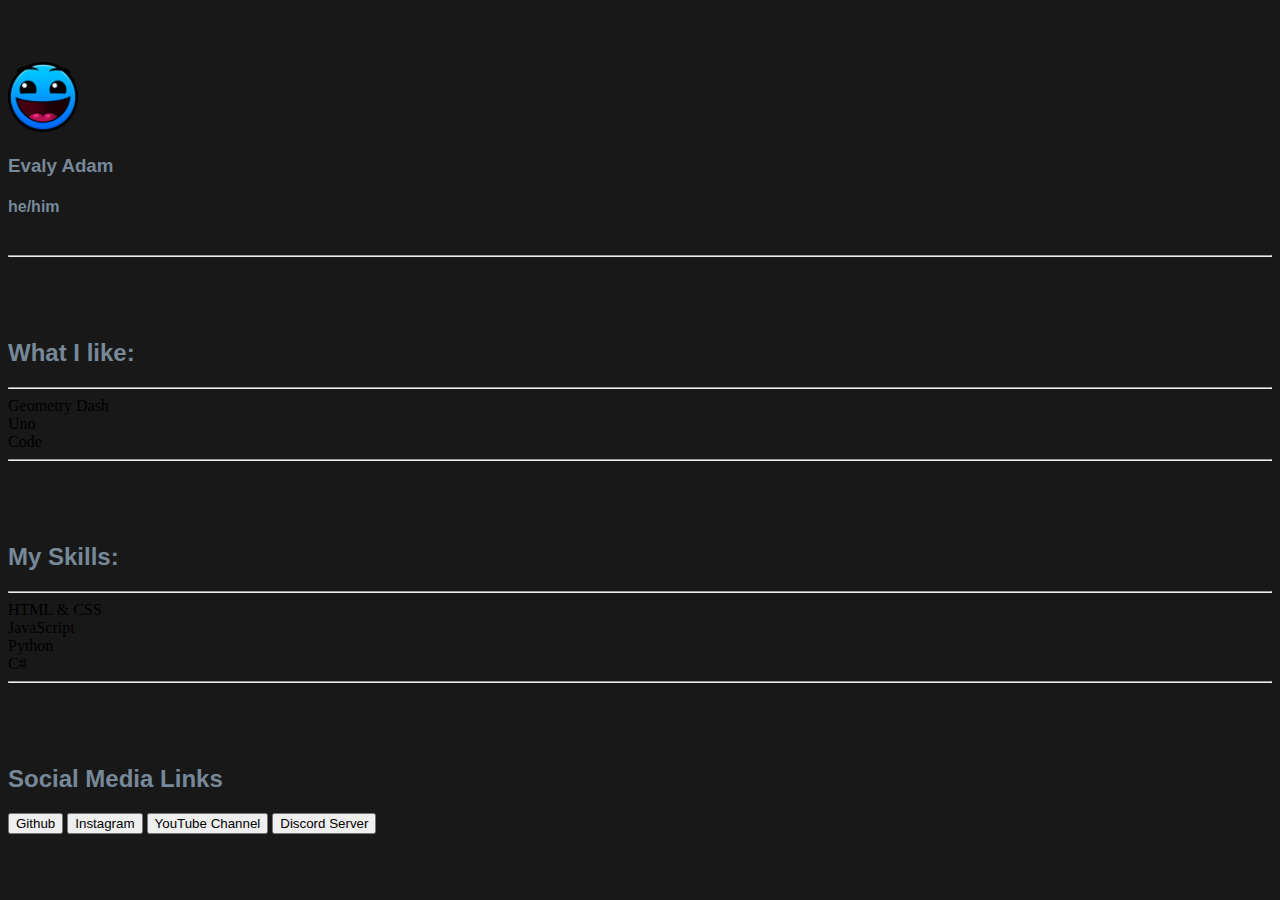
<file: index.HTML>
<!DOCTYPE html>
<head>
<link rel="stylesheet" href="style.css">
<title>Hello, World!</title>
</head>
<body>


    <div id="Main">
    <br><br><br>
<img src="assets/Profile Picture.png" alt="Me!" width="70px" id="Profile-Picture"> <h3>Evaly Adam</h3>
<h4>he/him</h4>
<br>
</div>
<hr style="margin-top: 0%;">
<br><br><br>

<div id="Intrests">
<h2>What I like:</h2>
<hr>
<nav>Geometry Dash <br> Uno <br>     Code</nav>
<hr>
</div>
<br><br><br>
<div id="Skills">
    <h2>My Skills:</h2>
    <hr>
    <nav>HTML & CSS <br> JavaScript <br> Python <br> C# </nav>
    <hr>
</div>
<br><br><br>
<div id="Social-Media">
    <h2>Social Media Links</h2>
    <nav>
        <a href="https://github.com/Evalyadam" target="_blank"><button type="button">Github</button></a>
        <a href="https://www.instagram.com/evalyadam/" target="_blank"><button type="button">Instagram</button></a>
        <a href="https://www.youtube.com/@EvAdamGMD" target="_blank"><button type="button">YouTube Channel</button></a>
        <a href="https://discord.gg/kubQS69mPU" target="_blank"><button type="button">Discord Server</button></a>
        
</nav>
</div>
</body>
</file>
<file: style.css>
h1 {
font-family: sans-serif;
color: lightslategrey;
}

h2 {
    font-family: sans-serif;
    color: lightslategrey;
    }

h3 {
    font-family: sans-serif;
    color: lightslategrey;
}

h4 {
    font-family: sans-serif;
    color: lightslategrey;
}

h6{
    font-family: sans-serif;
    color: lightslategrey;
}


h5{
    font-family: sans-serif;
    color: lightslategrey;
}

body{
background-color: rgb(24, 24, 24);
text-decoration: none;

}



#Centered {
text-align: center;
}


a {
    text-decoration: none;
    color: lightslategray; /* Set the desired color */
}
</file>
